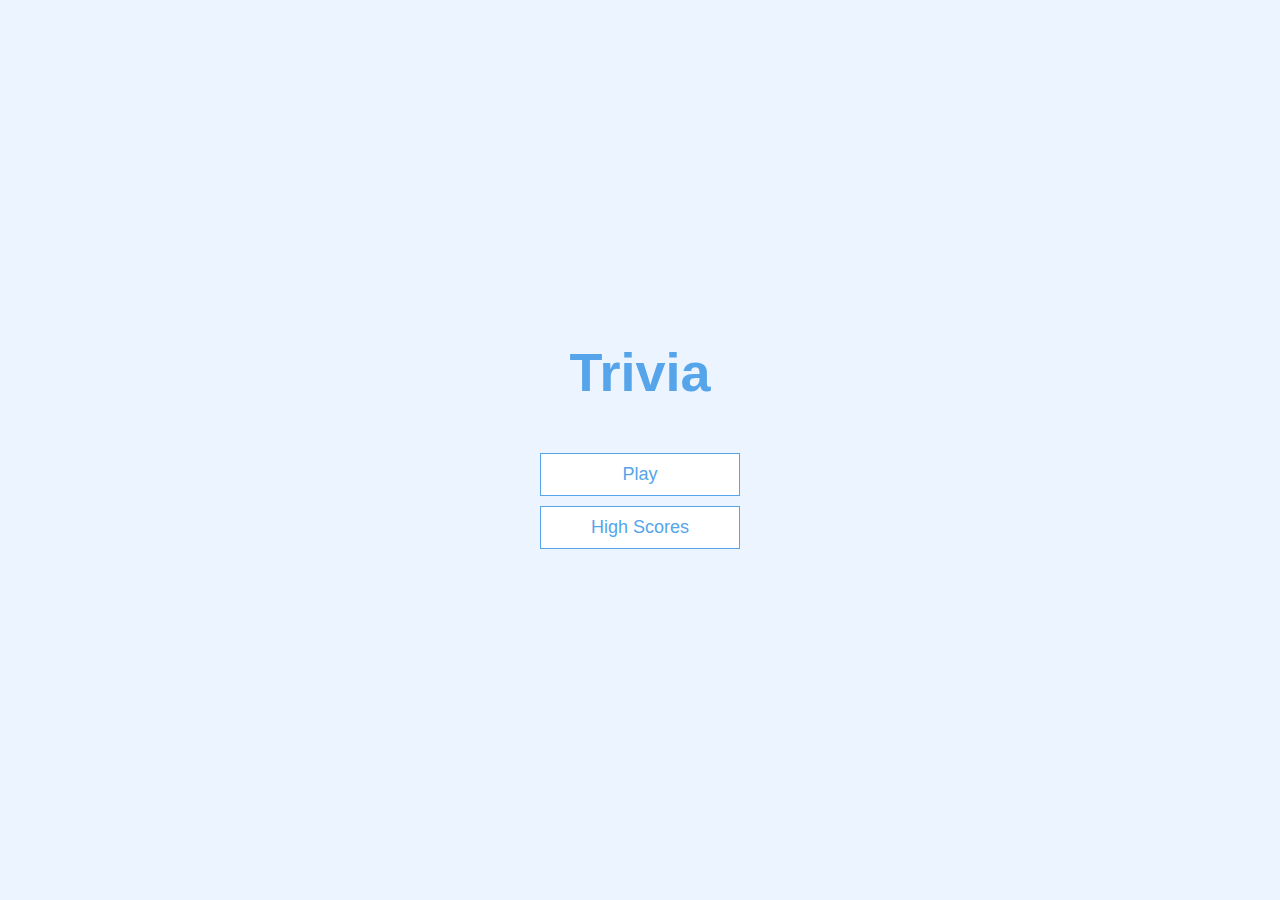
<file: index.html>
<!DOCTYPE html>
<html lang="en">
  <head>
    <meta charset="UTF-8" />
    <meta name="viewport" content="width=device-width, initial-scale=1.0" />
    <title>Trivia</title>
    <link rel="stylesheet" href="/app.css" />
  </head>
  <body>
    <div class="container">
      <div id="home" class="flex-center flex-column">
        <h1>Trivia</h1>
        <a href="/game.html" class="btn">Play</a>
        <a href="/highscores.html" class="btn">High Scores</a>
      </div>
    </div>
  </body>
</html>
</file>
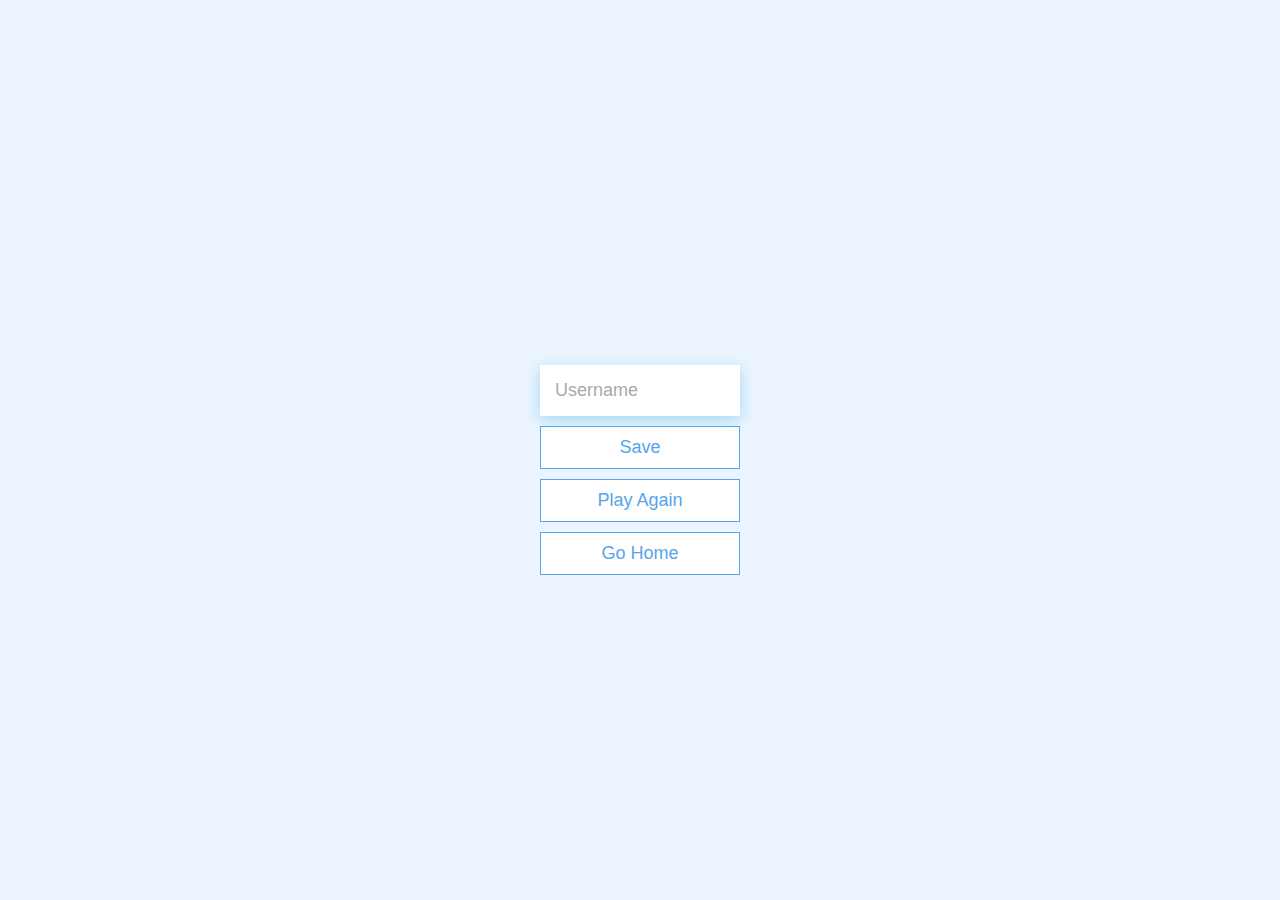
<file: end.html>
<!DOCTYPE html>
<html lang="en">
  <head>
    <meta charset="UTF-8" />
    <meta name="viewport" content="width=device-width, initial-scale=1.0" />
    <title>Congrats!</title>
    <link rel="stylesheet" href="/app.css" />
  </head>
  <body>
    <div class="container">
      <div id="end" class="flex-center flex-column">
        <h1 id="final-score"></h1>
        <form>
          <input
            type="text"
            name="username"
            id="username"
            placeholder="Username"
          />
          <button
            type="submit"
            class="btn"
            id="save-score-btn"
            onClick="saveHighScore(event)"
            disabled
          >
            Save
          </button>
        </form>
        <a class="btn" href="/game.html">Play Again</a>
        <a class="btn" href="/index.html">Go Home</a>
      </div>
    </div>
    <script src="end.js"></script>
  </body>
</html>
</file>
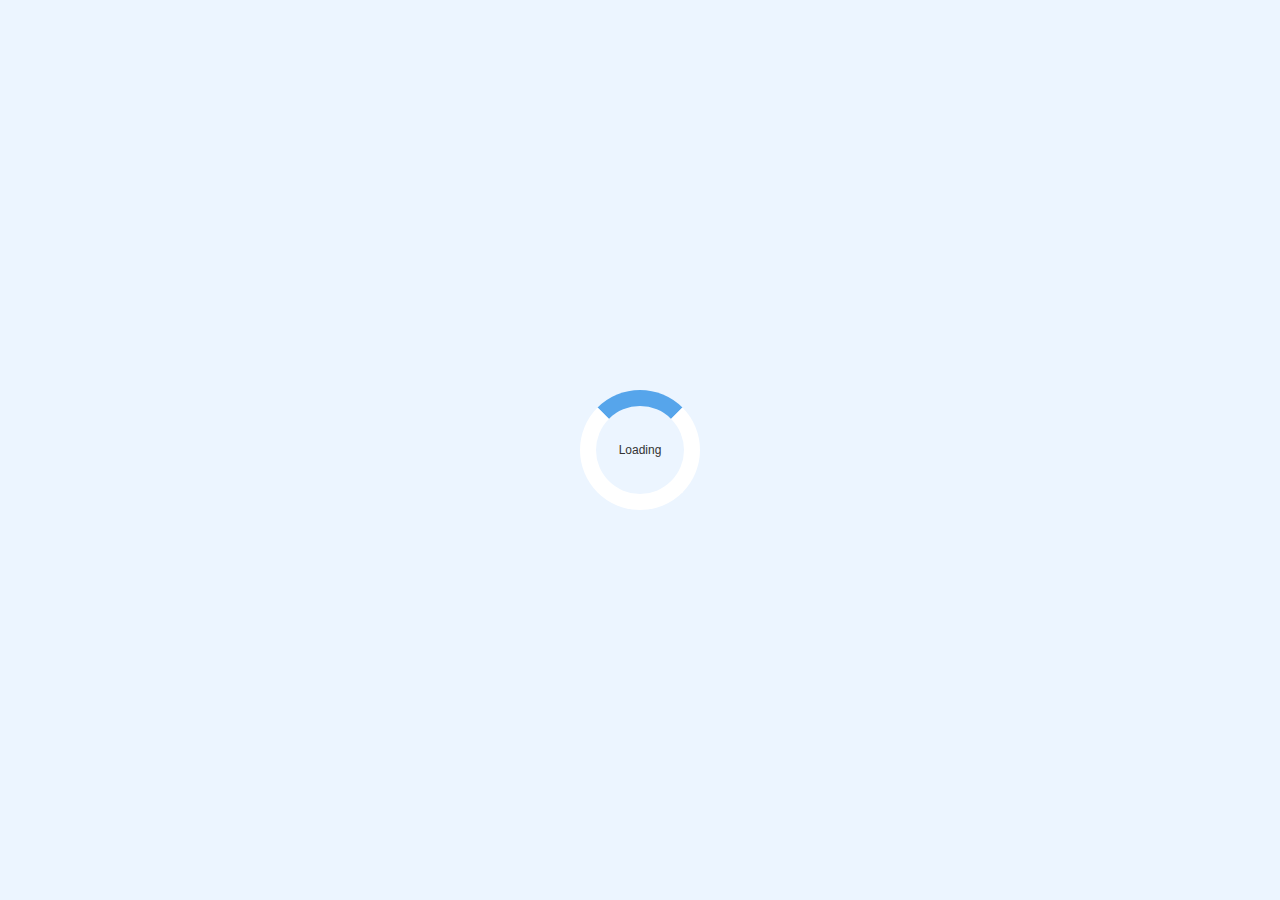
<file: game.html>
<!DOCTYPE html>
<html lang="en">
  <head>
    <meta charset="UTF-8" />
    <meta name="viewport" content="width=device-width, initial-scale=1.0" />
    <title>Trivia - Play</title>
    <link rel="stylesheet" href="/app.css" />
    <link rel="stylesheet" href="/game.css" />
  </head>
  <body>
    <div class="container">
      <div id="loader" class="justify-center flex-column">Loading</div>
      <div id="game" class="flex-container flex-column hidden">
        <div class="exit"><a class="btn" href="/">Exit</a></div>
        <div id="hud">
          <div class="hud-item">
            <div id="progress-text" class="hud-prefix"></div>
            <div id="progress-bar"><div id="progress-bar-full"></div></div>
            <h1 class="hud-main-text" id="question-counter"></h1>
          </div>
          <div class="hud-item">
            <div class="hud-prefix">Score</div>
            <h1 class="hud-main-text" id="score"></h1>
          </div>
        </div>
        <h2 id="question"></h2>
        <div class="choice-container">
          <p class="choice-prefix">A</p>
          <p class="choice-text" data-number="1"></p>
        </div>
        <div class="choice-container">
          <p class="choice-prefix">B</p>
          <p class="choice-text" data-number="2"></p>
        </div>
        <div class="choice-container">
          <p class="choice-prefix">C</p>
          <p class="choice-text" data-number="3"></p>
        </div>
        <div class="choice-container">
          <p class="choice-prefix">D</p>
          <p class="choice-text" data-number="4"></p>
        </div>
      </div>
    </div>
    <script src="/game.js"></script>
  </body>
</html>
</file>
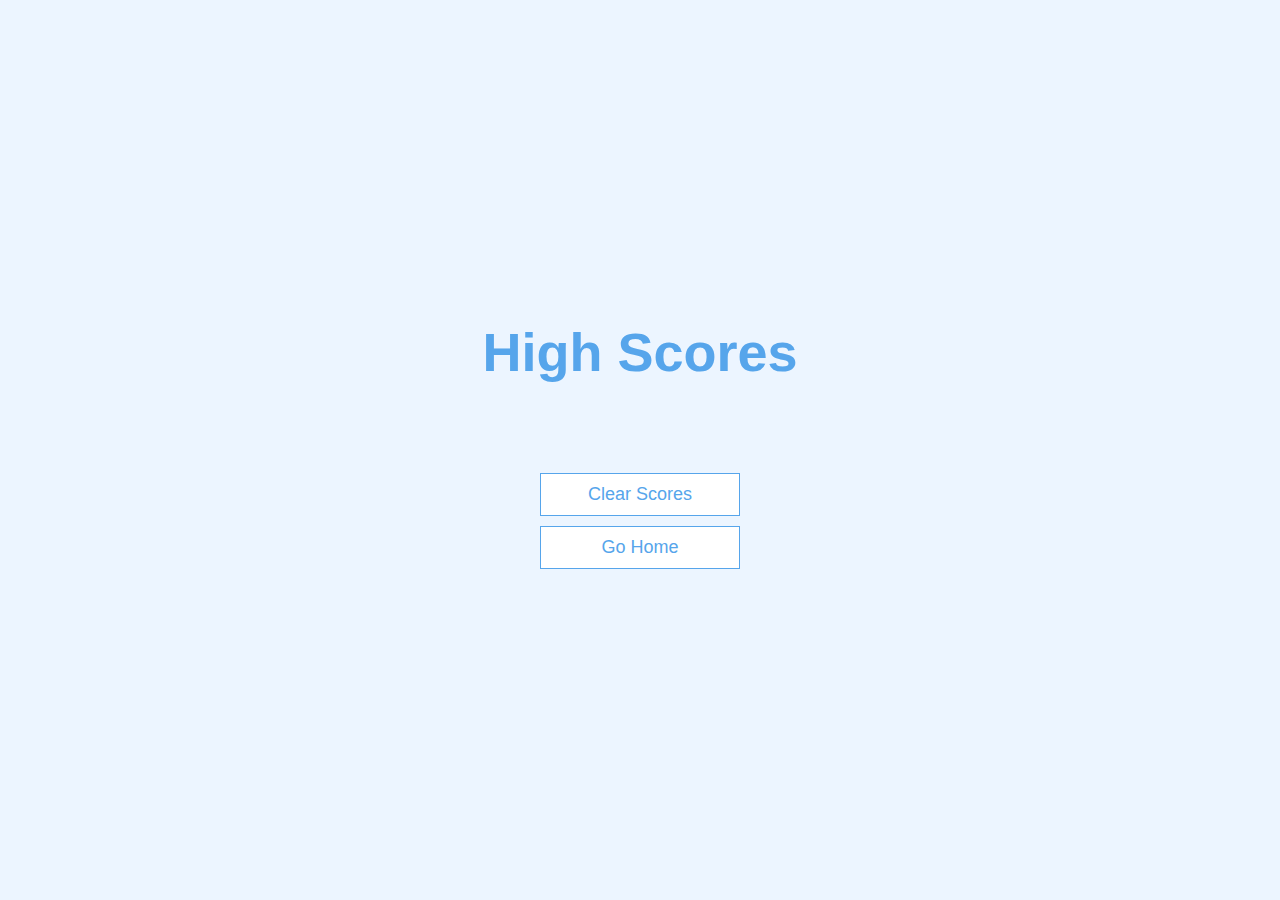
<file: highscores.html>
<!DOCTYPE html>
<html lang="en">
  <head>
    <meta charset="UTF-8" />
    <meta name="viewport" content="width=device-width, initial-scale=1.0" />
    <link rel="stylesheet" href="/app.css" />
    <link rel="stylesheet" href="/highscores.css" />
    <title>Document</title>
  </head>
  <body>
    <div class="container">
      <div id="highScores" class="flex-center flex-column">
        <h1 id="final-score">High Scores</h1>
        <ul id="high-scores-list"></ul>
        <p class="btn" id="clear-scores">Clear Scores</p>
        <a class="btn" href="/">Go Home</a>
      </div>
    </div>
    <script src="highscores.js"></script>
  </body>
</html>
</file>
<file: app.css>
:root {
    background-color: #ecf5ff;
    /* root font size 10px */
    font-size: 62.5%
}

* {
    /* include border in calculated size of box */
    box-sizing: border-box;
    font-family: Arial, Helvetica, sans-serif;
    margin: 0;
    padding: 0;
    color: #333;
}

h1, h2, h3, h4 {
    margin-bottom: 1rem;
}

h1 {
    font-size: 5.4rem;
    color: #56a5eb;
    margin-bottom: 5rem;
}

h1>span {
    font-size: 2.4rem;
    font-weight: 500;
}

h2 {
    font-size: 4.2rem;
    margin-bottom: 4rem;
    font-weight: 700;
}

h3 {
    font-size: 2.8rem;
    font-weight: 500;
}

/* UTILITIES */

.container {
    width: 100vw;
    height: 100vh;
    display: flex;
    justify-content: center;
    align-items: center;
    max-width: 80rem;
    margin: 0 auto;
    padding: 2rem;
}

.container>* {
    width: 100%;
}

.flex-column {
    display: flex;
    /* default flex direction is row */
    flex-direction: column;
}

.flex-center {
    justify-content: center;
    align-items: center;
}

.justify-center {
    justify-content: center;
}

.text-center {
    text-align: center;
}

.hidden {
    display: none;
}

/* BUTTONS */
.btn {
    font-size: 1.8rem;
    padding: 1rem 2rem;
    width: 20rem;
    text-align: center;
    border: 0.1rem solid #56a5eb;
    margin-bottom: 1rem;
    text-decoration: none;
    color: #56a5eb;
    background-color: white;
}

.btn:hover {
    cursor: pointer;
    box-shadow: 0 0.4rem 1.4rem 0 rgba(86, 185, 235, 0.5);
    transform: translateY(-0.1rem);
    transition: transform 150ms;
}

.btn[disabled]:hover {
    cursor: not-allowed;
    box-shadow: none;
    transform: none;
}

/* FORMS */
form {
    width: 100%;
    display: flex;
    flex-direction: column;
    align-items: center;
}

input {
    margin-bottom: 1rem;
    width: 20rem;
    padding: 1.5rem;
    font-size: 1.8rem;
    border: none;
    box-shadow: 0 0.4rem 1.4rem 0 rgba(86, 185, 235, 0.5);
}

input::placeholder {
    color: #aaa;
}
</file>
<file: game.css>
.choice-container {
    display: flex;
    margin-bottom: 0.5rem;
    width: 100%;
    font-size: 1.8rem;
    background-color: white;
    border: 0.1rem solid #333;
}

.choice-container:hover {
    cursor: pointer;
    box-shadow: 0 0.4rem 1.4rem 0 rgba(86, 185, 235, 0.5);
    transform: translateY(-0.1rem);
    transition: transform 150ms;
}

.choice-prefix {
    padding: 1.5rem 2.5rem;
    background-color: #56a5eb;
    color: white;
}

.choice-text {
    padding: 1.5rem;
    width: 100%;
}

.correct {
    background-color: lightgreen;
}

.incorrect {
    background-color: salmon;
}

/* Heads Up Display */

.exit {
    text-align: right;
    margin-bottom: 4rem;
}

#hud {
    display: flex;
    justify-content: space-between;
}

.hud-prefix {
    text-align: center;
    font-size: 2rem;
}

.hud-main-text {
    text-align: center;
}

#progress-bar {
    width: 20rem;
    height: 4rem;
    border: 0.3rem solid #56a5eb;
    margin-top: 1.5rem;
}

#progress-bar-full {
    height: 3.4rem;
    background-color: #56a5eb;
    width: 0%;
}

/* LOADER */

#loader {
    border: 1.6rem solid white;
    border-radius: 50%;
    border-top: 1.6rem solid #56a5eb;
    width: 12rem;
    height: 12rem;
    animation: spin 2s linear infinite;
    text-align: center;
    font-size: 1.2rem;
}

@keyframes spin {
    0% {
        transform: rotate(0deg);
    }

    100% {
        transform: rotate(360deg);
    }
}
</file>
<file: highscores.css>
#high-scores-list {
    list-style: none;
    padding-left: 0;
    margin-bottom: 4rem;
}

.high-score {
    font-size: 2.8rem;
    margin-bottom: 0.5rem;
}

.high-score:hover {
    transform: scale(1.025)
}
</file>
